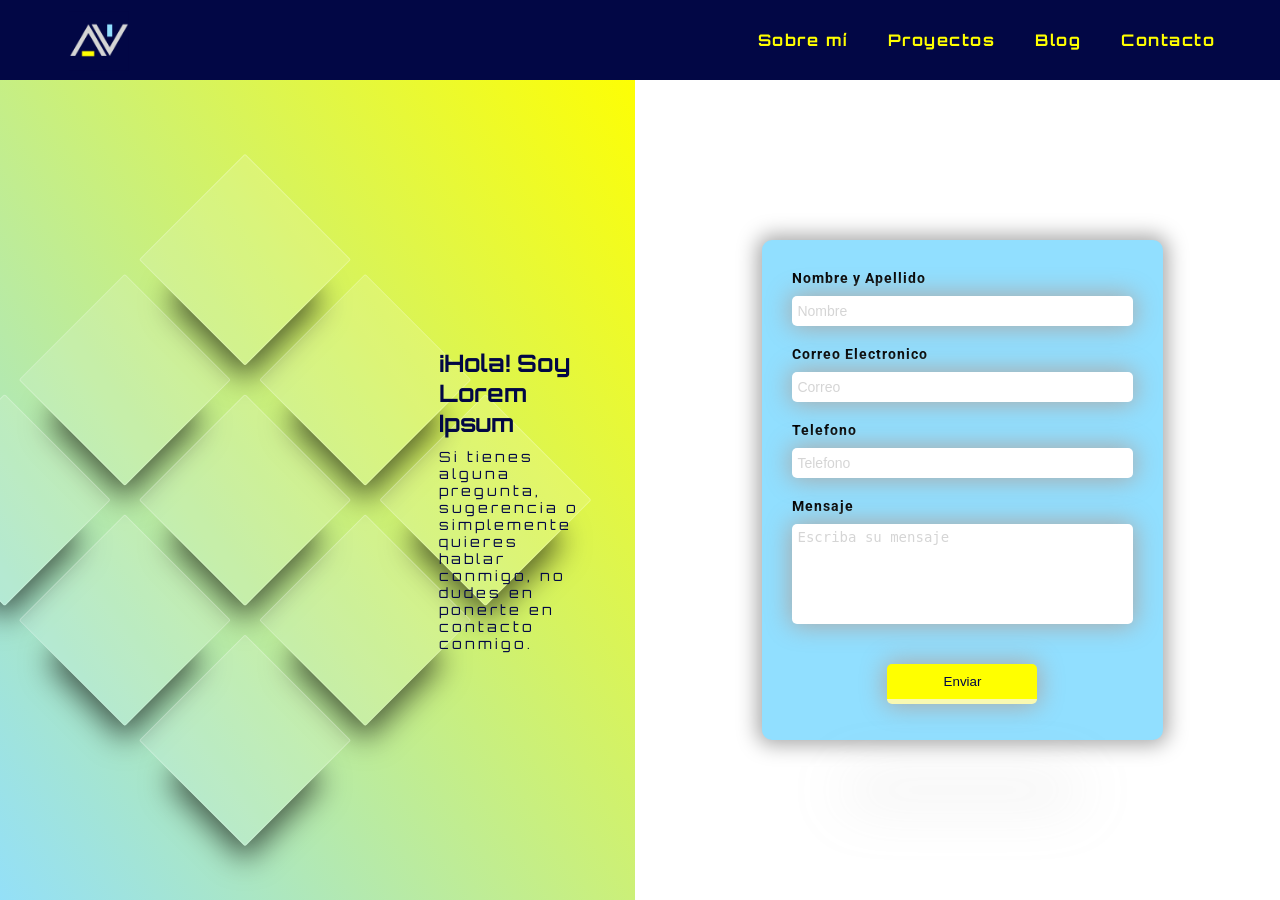
<file: contacto.html>
<!DOCTYPE html>
<html lang="es">
<head>
    <meta charset="UTF-8"><!--Establece la codificación de caracteres para el documento.-->
    <meta name="Lorem Ipsum"
        content="Lorem Ipsum - Desarrollador de Software con experiencia en el diseño de aplicaciones web, móviles y escritorio con eficiencia y seguridad en el resultado de los productos">
    <meta name="viewport" content="width=device-width, initial-scale=1.0">
    <!--Establece la escala de la página y la anchura de la ventana gráfica, permitiendo ser responsive y escalable el código-->
    <meta name="description"
        content="Desarrollo de software, desarrollo web full stack, análisis de sistemas y ciberseguridad. Soluciones innovadoras, escalables y seguras para impulsar tu negocio en el mundo digital. ¡Transforma tus ideas en realidad con tecnología que se adapta a sus necesidades!">
    <!--Establece una descripción de la página, permite mejorar la búsqueda y da posicionamiento SEO-->
    <meta name="robots" content="index, follow">
    <!--Permite a los motores de búsqueda indexar la página y seguir los enlaces.-->
    <meta name="keywords"
        content="Desarrollo de software, Desarrollo web full stack, Análisis de sistemas, Ciberseguridad, Soluciones tecnológicas personalizadas, Programación web, Desarrollo de aplicaciones, Seguridad informática, Optimización de sistemas, Automatización de procesos, Protección de datos, Diseño de sistemas escalables">
    <!--Establece palabras clave para la página, permite mejorar la búsqueda y da posicionamiento SEO-->
    <meta http-equiv="X-UA-Compatible" content="ie=edge"><!--Establece el modo de compatibilidad del navegador.-->
    <link rel="icon" href="assets/imagenes/AleyCabrera1.png" type="image/x-icon"><!--Establece el icono de la página.-->
    <meta property="og:url" content="https://tusitio.com/index.html">
    <meta name="twitter:card" content="summary_large_image">
    <meta http-equiv="X-UA-Compatible" content="ie=edge"><!--Establece el modo de compatibilidad del navegador.-->
    <link rel="icon" href="assets/iconos/aleycabrera.ico" type="image/x-icon">
    <link rel="stylesheet" type="text/css" href="css/main.css">
    <!--Establece la hoja de estilos de la página.-->
    <link rel="stylesheet" href="/" media="screen and (min-width: 320px)">
    <!--Establece la hoja de estilos de la página mobile S.-->
    <link rel="stylesheet" href="/" media="screen and (min-width: 375px)">
    <!--Establece la hoja de estilos de la página mobile M.-->
    <link rel="stylesheet" href="/" media="screen and (min-width: 425px)">
    <!--Establece la hoja de estilos de la página mobile L.-->
    <link rel="stylesheet" href="/" media="screen and (min-width: 768px)">
    <!--Establece la hoja de estilos de la página Tablet.-->
    <link rel="stylesheet" href="/" media="screen and (min-width: 1024px)">
    <!--Establece la hoja de estilos de la página laptop.-->
    <link rel="stylesheet" href="/" media="screen and (min-width: 1440px)">
    <!--Establece la hoja de estilos de la página laptop L.-->
    <link rel="stylesheet" href="/" media="screen and (min-width: 2560px)">
    <!--Establece la hoja de estilos de la página 4K.-->
    <link rel="preconnect" href="https://fonts.googleapis.com">
    <link rel="preconnect" href="https://fonts.gstatic.com" crossorigin>
    <link
        href="https://fonts.googleapis.com/css2?family=IBM+Plex+Sans:wght@300;400;500;700&family=Lato:ital,wght@0,100;0,300;0,400;0,700;0,900;1,100;1,300;1,400;1,700;1,900&family=Open+Sans:ital,wght@0,300..800;1,300..800&family=Orbitron:wght@400..900&family=Roboto:ital,wght@0,100;0,300;0,400;0,500;0,700;0,900;1,100;1,300;1,400;1,500;1,700;1,900&display=swap"
        rel="stylesheet">
    <link href="https://cdnjs.cloudflare.com/ajax/libs/font-awesome/6.5.1/css/all.min.css" rel="stylesheet">
    <title>Contacto | Desarrador de Software</title><!--Establece el título de la página.-->
</head>
<body>
    <header class="contacto">
        <nav class="nav">
            <!-- Contenedor del logo -->
            <div class="logocontainer" id="logocontainer">
                <div class="pelogo_contacto" id="pelogo">
                    <a href="./index.html">
                        <img src="assets/imagenes/logo1.png" alt="Logo Lorem Ipsum" title="Lorem Ipsum D"
                            aria-label="Logo Lorem Ipsum">
                    </a>
                </div>
                <div class="loader_contacto"
                    style="left:0.4vh; top:0; height:0.4vh; width:0; animation:slide1 2s linear forwards infinite">
                </div>
                <div class="loader_contacto"
                    style="right:0; top:0.4vh; width:0.4vh; height:0; animation:slide2 2s linear forwards infinite; animation-delay:0.8s">
                </div>
                <div class="loader_contacto"
                    style="right:0.4vh; bottom:0; height:0.4vh; width:0; animation:slide3 2s linear forwards infinite">
                </div>
                <div class="loader_contacto"
                    style="left:0; bottom:0.4vh; width:0.4vh; height:0; animation:slide4 2s linear forwards infinite; animation-delay:0.8s">
                    <!-- loader -->
                </div>
            </div>
    
            <ul class="lista">
                <a href="sobremi.html" class="items_contacto">Sobre mí</a><!--direige a la sección sobre mi-->
                <a href="proyectos.html" class="items_contacto">Proyectos</a><!--direige a la sección proyectos-->
                <a href="blog.html" class="items_contacto">Blog</a><!--dirige a la sección blog-->
                <a href="contacto.html" class="items_contacto">Contacto</a><!--dirige a la sección contacto-->
            </ul>
        </nav>
    </header>

    <main class="main_contacto">
        
        <section class="titulo_main_contacto">
            <div class="grid">
                <div>1</div>
                <div>2</div>
                <div>3</div>
                <div>4</div>
                <div>5</div>
                <div>6</div>
                <div>7</div>
                <div>8</div>
                <div>9</div>
            </div>
            <div class="titulo_contacto">
                <h1 class="h1_contacto">¡Hola! Soy Lorem Ipsum</h1>
                <p class="p_contacto">Si tienes alguna pregunta, sugerencia o simplemente quieres hablar conmigo, no dudes en
                    ponerte en contacto conmigo.</p>
            </div>
        </section>
        <section class="contacto_contenedor">
            <form class="formulario" action="">
                <div class="nombre">
                    Nombre y Apellido
                    <input type="text" class="entry" name="nombre" id="nombre" placeholder="Nombre" required>
                </div>
                
                <div class="correo">
                    Correo Electronico
                    <input type="email" class="entry" name="correo" id="correo" placeholder="Correo" required>
                </div>
                
                <div class="telefono">
                    Telefono
                    <input type="tel" class="entry" name="telefono" id="telefono" placeholder="Telefono" required>
                </div>
                
                <div class="mensaje">
                    Mensaje
                    <textarea name="mensaje" class="entry" id="mensaje" cols="30" rows="10" placeholder="Escriba su mensaje"></textarea>
                </div>
                
                <button class="submit entry" type="submit">Enviar</button>
            </form>
            <div class="shadow"></div>
        </section>
    </main>
</body>
</html>
</file>
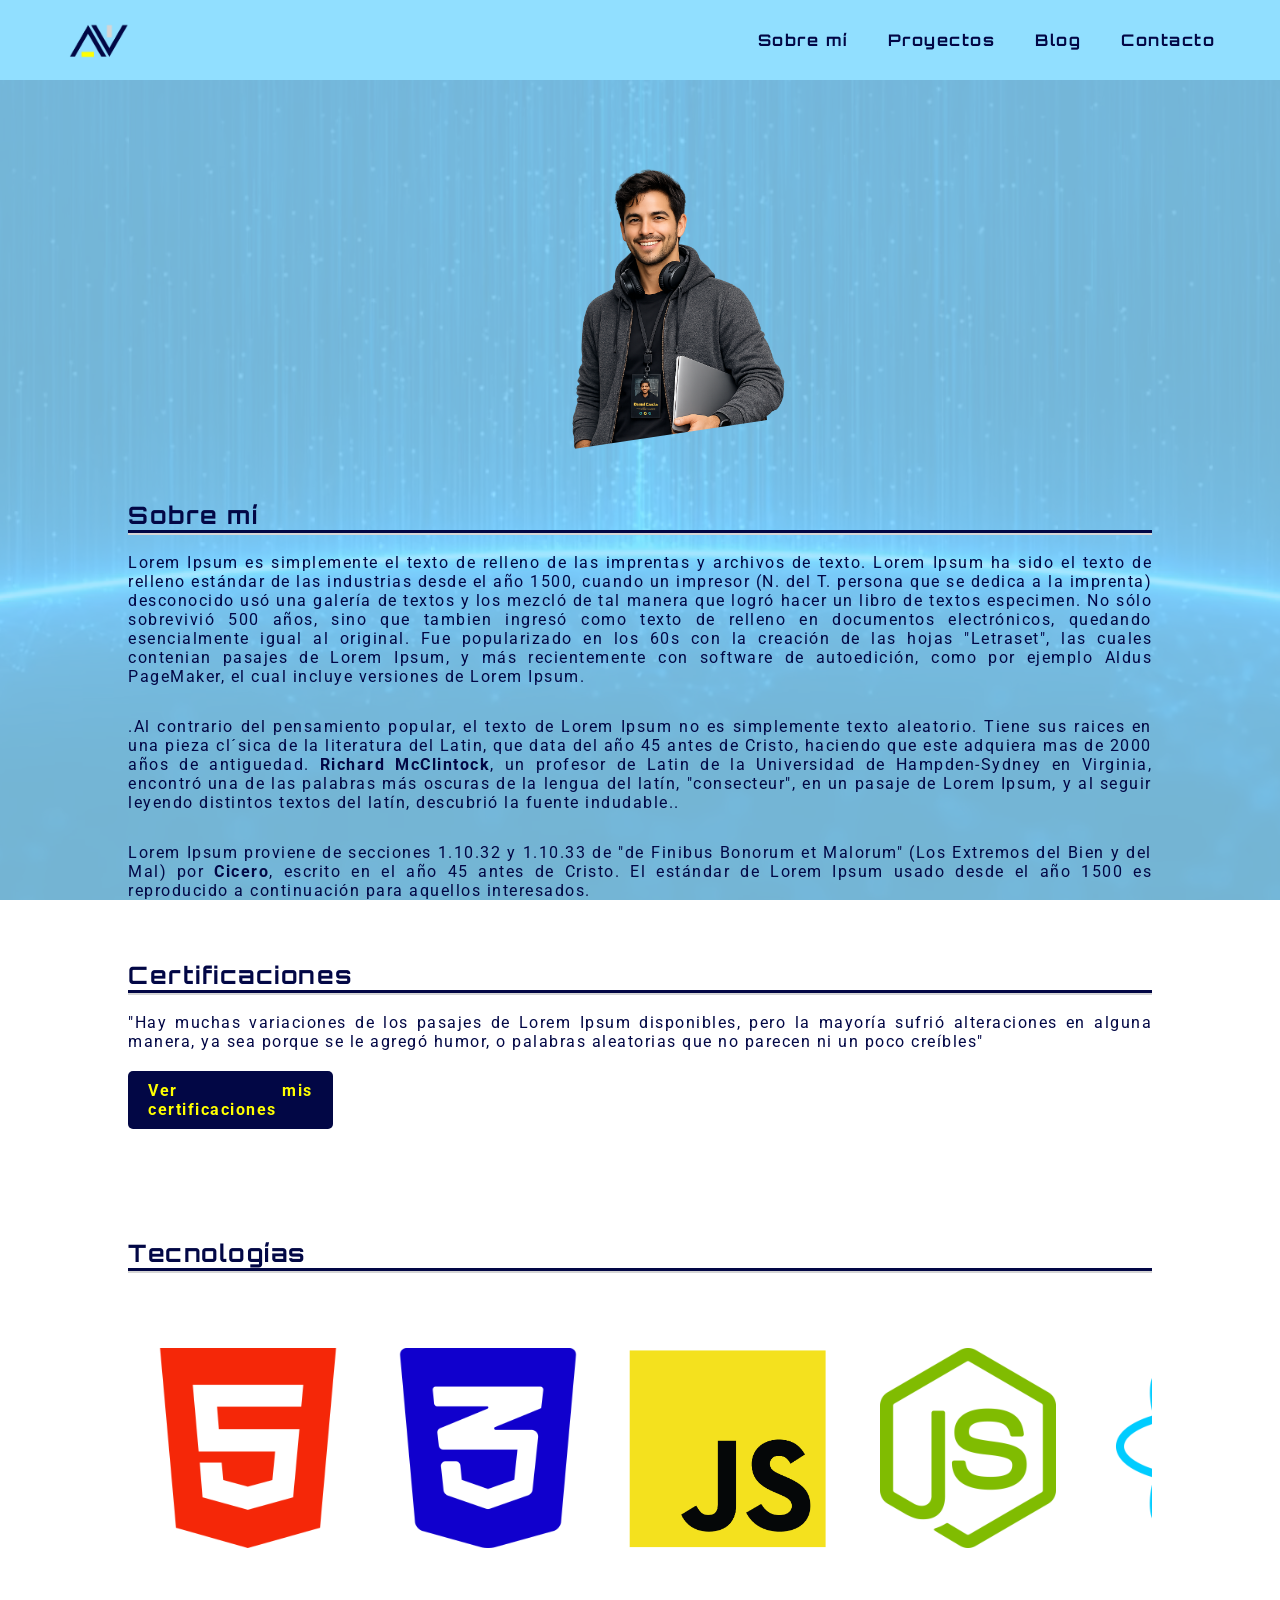
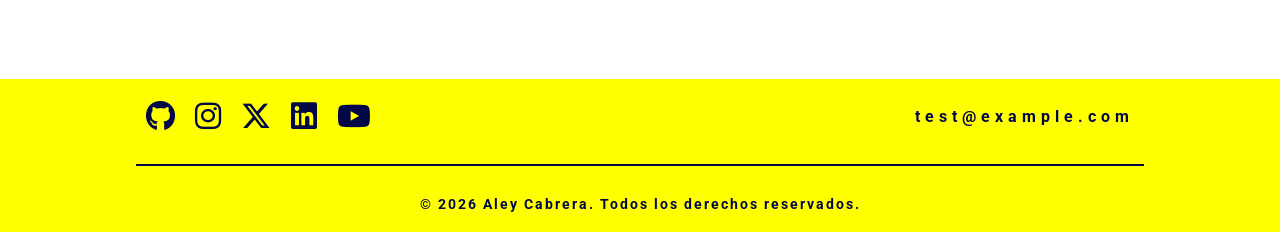
<file: sobremi.html>
<!DOCTYPE html>
<html lang="es">
<head>
    <meta charset="UTF-8"><!--Establece la codificación de caracteres para el documento.-->
    <meta name="Lorem Ipsum"
        content="Lorem Ipsum - es simplemente el texto de relleno de las imprentas y archivos de texto.">
    <meta name="viewport" content="width=device-width, initial-scale=1.0">
    <!--Establece la escala de la página y la anchura de la ventana gráfica, permitiendo ser responsive y escalable el código-->
    <meta name="description"
        content="Lorem Ipsum - es simplemente el texto de relleno de las imprentas y archivos de texto.">
    <!--Establece una descripción de la página, permite mejorar la búsqueda y da posicionamiento SEO-->
    <meta name="robots" content="index, follow">
    <!--Permite a los motores de búsqueda indexar la página y seguir los enlaces.-->
    <meta name="keywords"
        content="Lorem Ipsum - es simplemente el texto de relleno de las imprentas y archivos de texto.">
    <!--Establece palabras clave para la página, permite mejorar la búsqueda y da posicionamiento SEO-->
    <meta http-equiv="X-UA-Compatible" content="ie=edge"><!--Establece el modo de compatibilidad del navegador.-->
    <meta property="og:title" content="Sobre mí | Desarrollador de Software">
    <meta property="og:description"
        content="Lorem Ipsum - es simplemente el texto de relleno de las imprentas y archivos de texto.">
    <meta property="og:image" content="assets/imagenes/LoremIpsum1.png">
    <meta property="og:url" content="https://tusitio.com/sobremi.html">
    <meta name="twitter:card" content="summary_large_image">
    <link rel="icon" href="assets/iconos/aleycabrera.ico" type="image/x-icon">
    <!--Establece el icono de la página.-->
    <link rel="stylesheet" type="text/css" href="css/main.css">
    <!--Establece la hoja de estilos de la página.-->
    <link rel="stylesheet" href="/" media="screen and (min-width: 320px)">
    <!--Establece la hoja de estilos de la página mobile S.-->
    <link rel="stylesheet" href="/" media="screen and (min-width: 375px)">
    <!--Establece la hoja de estilos de la página mobile M.-->
    <link rel="stylesheet" href="/" media="screen and (min-width: 425px)">
    <!--Establece la hoja de estilos de la página mobile L.-->
    <link rel="stylesheet" href="/" media="screen and (min-width: 768px)">
    <!--Establece la hoja de estilos de la página Tablet.-->
    <link rel="stylesheet" href="/" media="screen and (min-width: 1024px)">
    <!--Establece la hoja de estilos de la página laptop.-->
    <link rel="stylesheet" href="/" media="screen and (min-width: 1440px)">
    <!--Establece la hoja de estilos de la página laptop L.-->
    <link rel="stylesheet" href="/" media="screen and (min-width: 2560px)">
    <!--Establece la hoja de estilos de la página 4K.-->
    <link rel="preconnect" href="https://fonts.googleapis.com">
    <link rel="preconnect" href="https://fonts.gstatic.com" crossorigin>
    <link
        href="https://fonts.googleapis.com/css2?family=IBM+Plex+Sans:wght@300;400;500;700&family=Lato:ital,wght@0,100;0,300;0,400;0,700;0,900;1,100;1,300;1,400;1,700;1,900&family=Open+Sans:ital,wght@0,300..800;1,300..800&family=Orbitron:wght@400..900&family=Roboto:ital,wght@0,100;0,300;0,400;0,500;0,700;0,900;1,100;1,300;1,400;1,500;1,700;1,900&display=swap"
        rel="stylesheet">
    <link href="https://cdnjs.cloudflare.com/ajax/libs/font-awesome/6.5.1/css/all.min.css" rel="stylesheet">
    <title>Sobre mi | Desarrador de Software</title><!--Establece el título de la página.-->
</head>
<body>
    <header class="sobremi">
        <nav class="nav">
            <!-- Contenedor del logo -->
            <div class="logocontainer" id="logocontainer">
                <div class="pelogo_sobremi" id="pelogo">
                    <a href="./index.html">
                        <img src="assets/imagenes/logo2.png" alt="Logo Lorem Ipsum" title="Lorem Ipsum D">
                    </a>
                </div>
                <div class="loader_sobremi"
                    style="left:0.4vh; top:0; height:0.4vh; width:0; animation:slide1 2s linear forwards infinite">
                </div>
                <div class="loader_sobremi"
                    style="right:0; top:0.4vh; width:0.4vh; height:0; animation:slide2 2s linear forwards infinite; animation-delay:0.8s">
                </div>
                <div class="loader_sobremi"
                    style="right:0.4vh; bottom:0; height:0.4vh; width:0; animation:slide3 2s linear forwards infinite">
                </div>
                <div class="loader_sobremi"
                    style="left:0; bottom:0.4vh; width:0.4vh; height:0; animation:slide4 2s linear forwards infinite; animation-delay:0.8s">
                </div>
            </div>
    
            <ul class="lista">
                <a href="sobremi.html" class="items_sobremi">Sobre mí</a><!--direige a la sección sobre mi-->
                <a href="proyectos.html" class="items_sobremi">Proyectos</a><!--direige a la sección proyectos-->
                <a href="blog.html" class="items_sobremi">Blog</a><!--dirige a la sección blog-->
                <a href="contacto.html" class="items_sobremi">Contacto</a><!--dirige a la sección contacto-->
            </ul>
        </nav>
    </header>

    <main class="main_sobremi">
        <section class="video_sobremi">
            <video autoplay loop muted playsinline loading="lazy">
                <source src="assets/videos/Fondo.webm" type="video/mp4">
            </video>
            <div class="color_overlay_sobremi"></div>
        </section>
        <section class="contenedor">
            <section class="img-personal">
                <img class="imagen-personal" src="assets/imagenes/desarrollo.png" alt="foto personal" title="Lorem Ipsum">
            </section>
            
            <section class="descripcion">
                <article>
                    <h1 class="sobre_mi">Sobre mí</h1>
                    <p class="parrafo_sobremi">Lorem Ipsum es simplemente el texto de relleno de las imprentas y archivos de texto. Lorem Ipsum ha sido el texto de
                    relleno estándar de las industrias desde el año 1500, cuando un impresor (N. del T. persona que se dedica a la imprenta)
                    desconocido usó una galería de textos y los mezcló de tal manera que logró hacer un libro de textos especimen. No sólo
                    sobrevivió 500 años, sino que tambien ingresó como texto de relleno en documentos electrónicos, quedando esencialmente
                    igual al original. Fue popularizado en los 60s con la creación de las hojas "Letraset", las cuales contenian pasajes de
                    Lorem Ipsum, y más recientemente con software de autoedición, como por ejemplo Aldus PageMaker, el cual incluye
                    versiones de Lorem Ipsum.</p><br>
            
                    <p class="parrafo_sobremi">.Al contrario del pensamiento popular, el texto de Lorem Ipsum no es simplemente texto aleatorio. Tiene sus raices en una
                    pieza cl´sica de la literatura del Latin, que data del año 45 antes de Cristo, haciendo que este adquiera mas de 2000
                    años de antiguedad. <b>Richard McClintock</b>, un profesor de Latin de la Universidad de Hampden-Sydney en Virginia, encontró
                    una de las palabras más oscuras de la lengua del latín, "consecteur", en un pasaje de Lorem Ipsum, y al seguir leyendo
                    distintos textos del latín, descubrió la fuente indudable..</p><br>
                    <p class="parrafo_sobremi">Lorem Ipsum proviene de secciones 1.10.32 y 1.10.33 de "de Finibus Bonorum et Malorum" (Los Extremos del Bien y del Mal) por
                    <b>Cicero</b>, escrito en el año 45 antes de Cristo. El estándar de Lorem Ipsum usado desde el año 1500 es reproducido a continuación para aquellos interesados.</p>
                </article>
            </section>

            <!-- Ejemplo de mejora en el CTA de certificaciones -->
            <section class="btn_certificaciones_contenedor">
                <h2 class="btn_certificaciones_titulo">Certificaciones</h2>
                <p class="parrafo_sobremi">"Hay muchas variaciones de los pasajes de Lorem Ipsum disponibles, pero la mayoría sufrió alteraciones en alguna manera,
                ya sea porque se le agregó humor, o palabras aleatorias que no parecen ni un poco creíbles"</p>
                <a href="certificaciones.html" class="cta-button">Ver mis certificaciones</a>
            </section>
            
            <section class="logos_tecnologias">
                <h2 class="tecnologias">Tecnologías</h2>

                <div class="carrusel">
                    <div>
                        <a href="https://developer.mozilla.org/es/docs/Web/HTML" title="HTML" target="_blank">
                            <img src="assets/logos/html-5.png" alt="HTML5">
                        </a>
                    </div>
                    <div>
                        <a href="https://developer.mozilla.org/es/docs/Web/CSS" title="CSS" target="_blank">
                            <img src="assets/logos/css-3.png" alt="CSS3">
                        </a>
                    </div>
                    <div>
                        <a href="https://developer.mozilla.org/es/docs/Web/JavaScript" title="JavaScript" target="_blank">
                            <img src="assets/logos/javascript.png" alt="JavaScript">
                        </a>
                    </div>
                    <div>
                        <a href="https://nodejs.org/es/" title="Node.js" target="_blank">
                            <img src="assets/logos/node.png" alt="Node.js">
                        </a>
                    </div>
                    <div>
                        <a href="https://react.dev/" title="React" target="_blank">
                            <img src="assets/logos/react.png" alt="React">
                        </a>
                    </div>
                    <div>
                        <a href="https://www.typescriptlang.org/" title="TypeScript" target="_blank">
                            <img src="assets/logos/typescript.png" alt="TypeScript">
                        </a>
                    </div>
                    <div>
                        <a href="https://www.python.org/" title="Python" target="_blank">
                            <img src="assets/logos/python.png" alt="Python">
                        </a>
                    </div>
                    <div>
                        <a href="https://api.jquery.com/" title="jQuery" target="_blank">
                            <img src="assets/logos/jquery.png" alt="">
                        </a>
                    </div>
                    <div>
                        <a href="https://angular.io/" title="Angular" target="_blank">
                            <img src="assets/logos/angular.png" alt="">
                        </a>
                    </div>
                    <div>
                        <a href="https://vuejs.org/" title="Vue.js" target="_blank">
                            <img src="assets/logos/veu.png" alt="">
                        </a>
                    </div>
                    <div>
                        <a href="https://expressjs.com/" title="Express" target="_blank">
                            <img src="assets/logos/express.png" alt="">
                        </a>
                    </div>
                    <div>
                        <a href="https://www.mongodb.com/" title="MongoDB" target="_blank">
                            <img src="assets/logos/mongo.png" alt="">
                        </a>
                    </div>
                    <div>
                        <a href="https://www.mysql.com/" title="MySQL" target="_blank">
                            <img src="assets/logos/mysql.png" alt="">
                        </a>
                    </div>
                    <div>
                        <a href="https://www.java.com/es/" title="Java" target="_blank">
                            <img src="assets/logos/java.png" alt="">
                        </a>
                    </div>
                    <div>
                        <a href="https://learn.microsoft.com/es-es/dotnet/csharp/" title="C#" target="_blank">
                            <img src="assets/logos/cchar.png" alt="">
                        </a>
                    </div>
            
            
                    <div>
                        <a href="https://developer.mozilla.org/es/docs/Web/HTML" title="HTML" target="_blank">
                            <img src="assets/logos/html-5.png" alt="HTML5">
                        </a>
                    </div>
                    <div>
                        <a href="https://developer.mozilla.org/es/docs/Web/CSS" title="CSS" target="_blank">
                            <img src="assets/logos/css-3.png" alt="CSS3">
                        </a>
                    </div>
                    <div>
                        <a href="https://developer.mozilla.org/es/docs/Web/JavaScript" title="JavaScript" target="_blank">
                            <img src="assets/logos/javascript.png" alt="JavaScript">
                        </a>
                    </div>
                    <div>
                        <a href="https://nodejs.org/es/" title="Node.js" target="_blank">
                            <img src="assets/logos/node.png" alt="Node.js">
                        </a>
                    </div>
                    <div>
                        <a href="https://react.dev/" title="React" target="_blank">
                            <img src="assets/logos/react.png" alt="React">
                        </a>
                    </div>
                    <div>
                        <a href="https://www.typescriptlang.org/" title="TypeScript" target="_blank">
                            <img src="assets/logos/typescript.png" alt="TypeScript">
                        </a>
                    </div>
                    <div>
                        <a href="https://www.python.org/" title="Python" target="_blank">
                            <img src="assets/logos/python.png" alt="Python">
                        </a>
                    </div>
                    <div>
                        <a href="https://api.jquery.com/" title="jQuery" target="_blank">
                            <img src="assets/logos/jquery.png" alt="">
                        </a>
                    </div>
                    <div>
                        <a href="https://angular.io/" title="Angular" target="_blank">
                            <img src="assets/logos/angular.png" alt="">
                        </a>
                    </div>
                    <div>
                        <a href="https://vuejs.org/" title="Vue.js" target="_blank">
                            <img src="assets/logos/veu.png" alt="">
                        </a>
                    </div>
                    <div>
                        <a href="https://expressjs.com/" title="Express" target="_blank">
                            <img src="assets/logos/express.png" alt="">
                        </a>
                    </div>
                    <div>
                        <a href="https://www.mongodb.com/" title="MongoDB" target="_blank">
                            <img src="assets/logos/mongo.png" alt="">
                        </a>
                    </div>
                    <div>
                        <a href="https://www.mysql.com/" title="MySQL" target="_blank">
                            <img src="assets/logos/mysql.png" alt="">
                        </a>
                    </div>
                    <div>
                        <a href="https://www.java.com/es/" title="Java" target="_blank">
                            <img src="assets/logos/java.png" alt="">
                        </a>
                    </div>
                    <div>
                        <a href="https://learn.microsoft.com/es-es/dotnet/csharp/" title="C#" target="_blank">
                            <img src="assets/logos/cchar.png" alt="">
                        </a>
                    </div>
                </div>
            </section>
        </section>
    </main>

    <footer class="footer_sobremi">
        <section class="redes-email">
            <div class="social_sobremi">
                <a href="#" target="_blank" class="icon" aria-label="GitHub"><i
                        class="fab fa-github"></i></a>
                <a href="#" target="_blank" class="icon" aria-label="Instagram"><i
                        class="fab fa-instagram"></i></a>
                <a href="#" target="_blank" class="icon" aria-label="X"><i class="fa-brands fa-x-twitter"></i></a>
                <a href="#" target="_blank" class="icon" aria-label="Linkedin"><i
                        class="fab fa-linkedin"></i></a>
                <a href="#" target="_blank" class="icon" aria-label="Youtube"><i class="fa-brands fa-youtube"></i></a>
            </div>
            <div class="email">
                <a href="#" class="ac_sobremi" aria-label="E-mail">test@example.com</a>
            </div>
        </section>
    
        <div class="line_sobremi"></div>
    
        <p class="derechos">&copy; Lorem Ipsum. Todos los derechos reservados.</p>
    </footer>
    <script src="js/main.js"></script>
</body>
</html>
</file>
<file: css/main.css>
/* Diseñado por Aley Cabrera D */

/* ==========================================================================
    Variables y Configuraciones Globales
   ========================================================================== */

:root {
    /*Establece una variable personalizada que contiene un valor de color.*/
    --color-primario: #020745;
    --color-secundario: #ffff00;
    --color-terciario: #d5d5d5;
    --color-cuaternario: #91dfff;
    --color-quintenario: #ffffff;
    --color-sextario: #f1eeee;
    --color-hover: #3ebffa;
    --font-family-principal: 'Orbitron', sans-serif;
    --font-family-secundaria: 'Roboto', sans-serif;
    --xs: 1.2rem;
    --sm: 1.4rem;
    --md: 1.6rem;
    --lg: 1.8rem;
    --xl: 2.4rem;
    --xxl: 3.2rem;
    --xxxl: 4.2rem;
    --xxxxl: 5.2rem;
    --border-radius: 0.5rem;
    --transition-speed: 0.3s;
}


/* ==========================================================================
    Reset y Estilos Base
   ========================================================================== */

*,
*::after,
*::before {
    margin: 0;
    padding: 0;
    box-sizing: border-box;
}

::-webkit-scrollbar {
    display: none;
}

/* ==========================================================================
    Estilos Generales
   ========================================================================== */
html {
    font-size: 62.5%;/*Establece el tamaño de fuente predeterminado para el documento.*/
    scroll-behavior: smooth;/*Establece un estilo para el comportamiento de desplazamiento suave.*/
    margin: 0;
    padding: 0;
    box-sizing: border-box;
}

body {
    font-family: var(--font-family-secundaria);
    display: flex;
    flex-direction: column;
    width: 100%;
    -webkit-font-smoothing: antialiased;
    -moz-osx-font-smoothing: grayscale;
}


/* ==========================================================================
    Estilos Específicos por Página del Header
   ========================================================================== */

/* En este bloque de CSS se definen los Estilos del Header para la barra de navegación de las paginas sobre mi, proyectos, certificaciones, blog y contacto*/
.sobremi,
.proyectos,
.certificaciones,
.blog,
.contacto {
    display: flex;
    justify-content: space-between;
    align-items: center;
    height: 8rem;
    width: 100%;
    position: fixed;
    z-index: 1000;
}

.sobremi {
    background-color: var(--color-cuaternario);
}

.proyectos {
        background-color: var(--color-secundario);
    }

.blog {
    background-color: var(--color-terciario);
}

.contacto {
    background-color: var(--color-primario);
}

.certificaciones {
    background-color: var(--color-terciario);
}

.nav {
    display: flex;
    justify-content: space-between;
    align-items: center;
    padding: 0 2rem;
    width: 100%;
    height: 100%;
}

/* Estilos para los logos de la barra de navegación de las paginas sobre mi, proyectos, certificaciones, blog y contacto */
.logocontainer {
    display: flex;
    align-items: center;
    justify-content: center;
    position: relative;
    top: 1px;
    left: 44px;
    width: 70px;
    height: 60px;
    overflow: hidden;
    cursor: pointer;
    transition: background-color 500ms;
}

/* Estilos para los logos de la barra de navegación de las paginas sobre mi, proyectos, certificaciones, blog y contacto */
.pelogo_sobremi, .pelogo_proyectos, .pelogo_certificaciones, .pelogo_blog, .pelogo_contacto {
    display: block;
    position: relative;
    width: 70px;
    height: 60px;
    font-family: Trebuchet MS, sans-serif;
    font-size: 50px;/* Ajustado para que encaje en el tamaño de 100px */
    font-weight: bold;
    text-align: center;
    line-height: 70px;/* Ajustado para centrar el contenido */
}

.pelego_sobremi {
    background: var(--color-cuaternario);
    background: linear-gradient(135deg, var(--color-cuaternario) 0%, var(--color-cuaternario) 100%);
    color: var(--color-cuaternario);
}

.pelego_proyectos {
    background: var(--color-secundario);
    background: linear-gradient(135deg, var(--color-secundario) 0%, var(--color-secundario) 100%);
    color: var(--color-secundario);
}

.pelogo_certificaciones {
    background: var(--color-primario);
    background: linear-gradient(135deg, var(--color-primario) 0%, var(--color-primario) 100%);
    color: var(--color-primario);
}

.pelogo_blog, .pelogo_certificaciones {
    background: var(--color-terciario);
    background: linear-gradient(135deg, var(--color-terciario) 0%, var(--color-terciario) 100%);
    color: var(--color-terciario);
}

.pelogo_contacto {
    background: var(--color-primario);
    background: linear-gradient(135deg, var(--color-primario) 0%, var(--color-primario) 100%);
    color: var(--color-primario);
}

.pelogo_sobremi img, .pelogo_proyectos img, .pelogo_certificaciones img, .pelogo_blog img, .pelogo_contacto img {
    width: 60px;
    height: 60px;
}

.loader_sobremi  {
    display: block;
    position: absolute;
    background-color: var(--color-primario);
}

.loader_sobremi:hover {
    background-color: var(--color-secundario);
}

.loader_proyectos {
    display: block;
    position: absolute;
    background-color: var(--color-primario);
}

.loader_proyectos:hover {
    background-color: var(--color-cuaternario);
}

.loader_blog, .loader_certificaciones {
    display: block;
    position: absolute;
    background-color: var(--color-primario);
}

.loader_blog:hover {
    background-color: var(--color-secundario);
}

.loader_certificaciones:hover {
    background-color: var(--color-secundario);
}

.loader_contacto {
    display: block;
    position: absolute;
    background-color: var(--color-secundario);
}

.loader_contacto:hover {
    background-color: var(--color-cuaternario);
}

/* animacion para el logo de la barra de navegación de las paginas sobre mi, proyectos, certificaciones, blog y contacto */

@keyframes slide1 {
    50% {
        width: 10vh;
        margin-left: 0;
    }

    100% {
        margin-left: 10vh;
    }
}

@keyframes slide2 {
    50% {
        height: 10vh;
        margin-top: 0;
    }

    100% {
        margin-top: 10vh;
    }
}

@keyframes slide3 {
    50% {
        width: 10vh;
        margin-right: 0;
    }

    100% {
        margin-right: 10vh;
    }
}

@keyframes slide4 {
    50% {
        height: 10vh;
        margin-bottom: 0;
    }

    100% {
        margin-bottom: 10vh;
    }
}

/*Estilos de la barra de navegación en las listas de las paginas sobre mi, proyectos, certificaciones, blog y contacto*/
.lista {
    display: flex;
    list-style: none;
    gap: 1rem;
    margin-right: 3rem;
}

.lista .items_sobremi, .lista .items_proyectos, .lista .items_certificaciones, .lista .items_blog, .lista .items_contacto {
    text-decoration: none;
    font-family: var(--font-family-principal);
    font-size: var(--md);
    font-weight: bolder;
    padding: 0.5rem;
    position: relative;
    margin: 0 1rem;
    list-style: none;
    padding-bottom: 0.5rem;
    letter-spacing: 0.15rem;
}

/*Estilos de los colores de los item de navegacion de las paginas sobre mi, proyectos, certificaciones, blog y contacto*/
.lista .items_sobremi, .lista .items_proyectos, .lista .items_blog, .lista .items_certificaciones {
    color: var(--color-primario);
}

.lista .items_contacto {
    color: var(--color-secundario);
}

/*Estilos de los hover para los item de navegacion de las paginas sobre mi, proyectos, certificaciones, blog y contacto*/
/*Estilos de psudoelementos y pseudoclases para .sobremi*/
.lista .items_sobremi:hover {
    color: var(--color-secundario);
}

.lista .items_sobremi:active {
    color: var(--color-cuaternario);
}

.lista .items_sobremi::before {
    content: "";
    position: absolute;
    height: 0.1rem;
    width: 0;
    bottom: 0;
    transition: all .3s ease;
}

.lista .items_sobremi:hover::before {
    content: "";
    position: absolute;
    height: 0.2rem;
    width: 70%;
    bottom: 0;
    background-color: var(--color-primario);
}

/*Estilos de psudoelementos y pseudoclases para .proyectos*/
.lista .items_proyectos:hover {
    color: var(--color-cuaternario);
}

.lista .items_proyectos:active {
    color: var(--color-cuaternario);
}

.lista .items_proyectos::before {
    content: "";
    position: absolute;
    height: 0.1rem;
    width: 0;
    bottom: 0;
    transition: all .3s ease;
}

.lista .items_proyectos:hover::before {
    content: "";
    position: absolute;
    height: 0.2rem;
    width: 70%;
    bottom: 0;
    background-color: var(--color-primario);
}

/*Estilos de psudoelementos y pseudoclases para .blog*/
.lista .items_blog:hover {
    color: var(--color-secundario);
}

.lista .items_blog:active {
    color: var(--color-cuaternario);
}

.lista .items_blog::before {
    content: "";
    position: absolute;
    height: 0.1rem;
    width: 0;
    bottom: 0;
    transition: all .3s ease;
}

.lista .items_blog:hover::before {
    content: "";
    position: absolute;
    height: 0.2rem;
    width: 70%;
    bottom: 0;
    background-color: var(--color-primario);
}

/*Estilos de psudoelementos y pseudoclases para .contacto*/
.lista .items_contacto:hover {
    color: var(--color-cuaternario);
}

.lista .items_contacto:active {
    color: var(--color-cuaternario);
}

.lista .items_contacto::before {
    content: "";
    position: absolute;
    height: 0.1rem;
    width: 0;
    bottom: 0;
    transition: all .3s ease;
}

.lista .items_contacto:hover::before {
    content: "";
    position: absolute;
    height: 0.2rem;
    width: 70%;
    bottom: 0;
    background-color: var(--color-secundario);
}

.lista .items_certificaciones:hover {
    color: var(--color-secundario);
}

.lista .items_certificaciones:active {
    color: var(--color-cuaternario);
}

.lista .items_certificaciones::before {
    content: "";
    position: absolute;
    height: 0.1rem;
    width: 0;
    bottom: 0;
    transition: all .3s ease;
}

.lista .items_certificaciones:hover::before {
    content: "";
    position: absolute;
    height: 0.2rem;
    width: 70%;
    bottom: 0;
    background-color: var(--color-primario);
}


/* ==========================================================================
    Estilos Específicos por Página del Main
   ========================================================================== */

/*Estilos del Main de las paginas sobre mi, proyectos, certificaciones, blog y contacto*/
.main_sobremi, .main_blog, .main_certificaciones {
    display: flex;
    flex-direction: column;
    justify-content: center;
    align-items: center;
}

.main_sobremi {
    min-height: 100vh;
    max-height: 1000vh;
    width: 100%;
    margin-top: 7rem;
    padding-bottom: 7rem;
}

.main_proyectos {
    display: grid;
    grid-template-columns: 1fr;
    grid-template-rows: 1fr;
    justify-content: center;
    align-items: center;
    width: 100%;
    background-color: rgb(255, 255, 0, 0.5);
}

.main_blog {
    width: 100%;
    margin-top: 5rem;
}

.main_contacto {
    position: fixed;
    top: 0;
    right: 0;
    bottom: 0;
    left: 0;
    display: grid;
    grid-template-columns: 1fr 1fr;
    gap: 1rem;
    margin-top: 5rem;
    margin-bottom: 2rem;
    justify-items: center;
    align-items: center;
}

.main_certificaciones {
    min-height: 100vh;
    width: 100%;
    margin-top: 6rem;
    padding-bottom: 7rem;
}

/* ==========================================================================
    Estilos Específicos por Página del Video
   ========================================================================== */

/*Estilos y configuracion de videos para las paginas sobre mi, proyectos, certificaciones, blog y contacto*/
/* video de fondo para pagina sobre mi */
.video_sobremi {
    position: fixed;
    top: 0;
    left: 0;
    width: 100%;
    height: 100%;
    z-index: -1;/* Asegura que el video quede detrás del contenido */
    overflow: hidden;
    pointer-events: none;/* Evita interferir con el contenido clickeable */
}

/* Video dinámico */
.video_sobremi video {
    position: absolute;
    top: 50%;
    left: 50%;
    transform: translate(-50%, -50%);/* Centra el video */
    width: 100vw;/* Asegura que el video ocupe todo el ancho de la ventana */
    height: 100vh;/* Asegura que el video ocupe toda la altura de la ventana */
    object-fit: cover;/* Cubre toda el área sin distorsionar el video */
}

.video_sobremi .color_overlay_sobremi {
    position: absolute;
    top: 0;
    left: 0;
    width: 100%;
    height: 100%;
    background-color: var(--color-cuaternario);
    opacity: 0.8;
    z-index: 1;
}

/* video de fondo para pagina proyectos */
.video_proyectos {
    position: absolute;
    top: 0;
    left: 0;
    width: 100%;
    height: 100%;
    z-index: -1;
    overflow: hidden;
}

/* Video con ajuste dinámico */
.video_proyectos video {
    position: absolute;
    top: 50%;
    left: 50%;
    transform: translate(-50%, -50%);
    min-width: 100%;
    min-height: 100%;
    object-fit: cover;
}

/* Capa de color con opacidad */
.video_proyectos .color_overlay_proyectos {
    position: absolute;
    top: 0;
    left: 0;
    width: 100%;
    height: 100%;
    background-color: var(--color-secundario);
    opacity: 0.5;
}


/* ==========================================================================
    Estilos Especificos para los titulos de las paginas sobre mi, proyectos, certificaciones, blog y contacto
   ========================================================================== */
/*Estilos para titulos principales de las paginas sobre mi, proyectos, certificaciones, blog y contacto*/
/*titulo sobre mi*/
.descripcion .sobre_mi {
    font-family: var(--font-family-principal);
    font-size: var(--xl);
    color: var(--color-primario);
    margin-bottom: 2rem;
    border-bottom-width: 0.3rem;
    border-bottom-style: solid;
    border-bottom-color: var(--color-primario);
    box-shadow: var(--color-terciario) 0rem 0.2rem;
    letter-spacing: 0.15rem;
}

/* titulo proyectos */
.titulo_proyectos {
    position: relative;
    display: flex;
    align-items: center;
    justify-content: flex-start;
    height: 100vh;
    width: 100%;
}

.titulo_proyectos .h1_proyectos {
    font-family: var(--font-family-principal);
    position: relative;
    z-index: 1;
    font-size: 3rem;
    font-weight: bold;
    color: var(--color-primario);
    padding-left: 12rem;
    letter-spacing: 0.8rem;
}

/* titulo pagina blog */
.titulo_blog {
    background-color: var(--color-quintenario);
    color: var(--color-primario);
    width: 85%;
    height: auto;
    position: relative;
    z-index: 1;
    text-align: left;
    padding-top: 3rem;
}

.titulo_contenido .h1_blog {
    font-family: var(--font-family-principal);
    font-weight: bolder;
    font-size: 5rem;
    margin-bottom: 1rem;
    margin-left: 3rem;
}

.titulo_contenido .p_blog {
    font-family: var(--font-family-principal);
    font-weight: lighter;
    font-size: var(--md);
    margin-bottom: 2rem;
    margin-left: 3rem;
    letter-spacing: .4rem;
}

/* titulo pagina contacto */
.titulo_contacto {
    display: flex;
    flex-direction: column;
    justify-items: flex-start;
    align-items: flex-start;
    width: 100%;
    margin-top: 1rem;
    padding-bottom: 1rem;
    position: relative;
    top: 0;
    right: 8%;
}

.titulo_contacto .h1_contacto .p_contacto {
    position: relative;
    z-index: 1;
    text-align: left;
    padding-top: 1rem;
    margin-top: 1rem;
    padding-right: 4rem;
    margin-bottom: 1rem;
    letter-spacing: 0.2rem;
    transform: translate(-50%, -50%);
}

.titulo_contacto .h1_contacto {
    font-family: var(--font-family-principal);
    color: var(--color-primario);
    font-weight: bolder;
    font-size: var(--xl);
    padding-bottom: 1rem;
}

.titulo_contacto .p_contacto {
    font-family: var(--font-family-principal);
    color: var(--color-primario);
    font-weight: lighter;
    font-size: var(--sm);
    letter-spacing: 0.3rem;
}

/* titulo para pagina certificaciones */
.titulo_certificaciones {
    font-family: var(--font-family-principal);
    font-size: var(--lg);
    color: var(--color-primario);
    text-align: center;
    margin-top: 3rem;
    margin-bottom: 1rem;
    letter-spacing: 0.5rem;
}


/* ==========================================================================
    Estilos Especificos para los contenedores principales de las paginas sobre mi, proyectos, certificaciones, blog y contacto
   ========================================================================== */
/* Estilos para contenedores principales de las paginas sobre mi, proyectos, certificaciones, blog y contacto */
/* Estilos sobre mi */
.contenedor {
    display: grid;
    grid-template-columns: 1fr;
    grid-auto-rows: auto;
    row-gap: 2rem;
    justify-content: center;
}

.img-personal {
    display: grid;
    grid-column: 2 / 3;
    grid-row: 1 / 2;
    width: 30rem;
    height: 30rem;
    padding: 1rem;
    margin: 8rem 1rem 2rem 1rem;
    justify-self: center;
}

.imagen-personal {
    display: flex;
    width: 30rem;
    height: 30rem;
    clip-path: polygon(0 0, 100% 0, 100% 85%, 0 100%);
    overflow: hidden;
    justify-self: center;
}

.descripcion {
    display: grid;
    grid-column: 2 / 3;
    grid-row: 2 / 3;
    width: 80%;
    justify-self: center;
    margin-top: 1rem;
    margin-bottom: 1rem;
    grid-auto-rows: minmax(1rem, auto);
}

.descripcion .parrafo_sobremi {
    font-family: var(--font-family-secundaria);
    font-size: var(--md);
    color: var(--color-primario);
    margin-bottom: 2rem;
    letter-spacing: 0.15rem;
    text-align: justify;
}

.btn_certificaciones_contenedor {
    display: grid;
    grid-column: 2 / 3;
    grid-row: 3 / 4;
    width: 80%;
    justify-self: center;
    margin-top: 1rem;
    margin-bottom: 1rem;
    grid-auto-rows: minmax(1rem, auto);
}

.btn_certificaciones_contenedor .btn_certificaciones_titulo {
    font-family: var(--font-family-principal);
    font-size: var(--xl);
    color: var(--color-primario);
    margin-bottom: 2rem;
    border-bottom-width: 0.3rem;
    border-bottom-style: solid;
    border-bottom-color: var(--color-primario);
    box-shadow: var(--color-terciario) 0rem 0.2rem;
    letter-spacing: 0.15rem;
}

.btn_certificaciones_contenedor p {
    font-family: var(--font-family-secundaria);
    font-size: var(--md);
    color: var(--color-primario);
    margin-bottom: 2rem;
    letter-spacing: 0.15rem;
    text-align: justify;
}

.btn_certificaciones_contenedor a {
    font-size: var(--md);
    color: var(--color-secundario);
    font-weight: bolder;
    margin-bottom: 2rem;
    letter-spacing: 0.15rem;
    text-align: justify;
    text-decoration: none;
}

.btn_certificaciones_contenedor a:hover {
    color: var(--color-primario);
    transition: all 0.3s ease;
}

/* Estilo del CTA */
.cta-button {
    display: inline-block;
    width: 20%;
    padding: 1rem 2rem;
    font-size: var(--md);
    color: var(--color-quintenario);
    background-color: var(--color-primario);
    border-radius: 0.5rem;
    text-decoration: none;
    transition: background-color 0.3s ease;
}

.cta-button:hover {
    background-color: var(--color-secundario);
    color: var(--color-primario);
}

.logos_tecnologias {
    display: grid;
    grid-column: 2 / 3;
    grid-row: 4 / 5;
    width: 80%;
    height: 35rem;
    justify-self: center;
    align-items: center;
    position: relative;
    margin-top: 4rem;
    margin-bottom: 4rem;
    overflow: hidden;
}

.logos_tecnologias .tecnologias {
    font-family: var(--font-family-principal);
    font-size: var(--xl);
    color: var(--color-primario);
    margin-bottom: 4rem;
    border-bottom-width: 0.3rem;
    border-bottom-style: solid;
    border-bottom-color: var(--color-primario);
    box-shadow: var(--color-terciario) 0rem 0.2rem;
    letter-spacing: 0.15rem;
}

.logos_tecnologias .carrusel {
    display: flex;
    width: calc(13rem * 15);
    /* Asegura que el ancho total corresponda al número de imágenes */
    animation: slider-infinite 22s linear infinite;
    /* Animación continua */
}

.carrusel a img {
    width: 20rem;
    height: 20rem;
    margin: 0 2rem;
    flex-shrink: 0;
}

.carrusel img:hover {
    transform: scale(1.2);
    transition: all 0.3s ease;
}

/* Efecto de slider infinito */
@keyframes slider-infinite {
    0% {
        transform: translateX(0);
    }

    100% {
        transform: translateX(calc(-25rem * 15));
    }
}

/* Clonamos dinámicamente las imágenes para lograr el efecto infinito */
.carrusel::after {
    content: "";
    display: flex;
    width: 100%;
    height: 100%;
    animation: slider-infinite 22s linear infinite;
    transform: translateX(100%);
}

/* ==========================================================================
    ESTILOS PROYECTOS
   ========================================================================== */
/* Estilos para el contenedor de pagina proyectos */
.proyectos_contenedor {
    display: grid;
    grid-template-columns: repeat(3, 1fr);
    grid-auto-rows: auto;
    background-color: var(--color-secundario);
    gap: 2rem;
    padding: 1rem;
    width: 80%;
    height: auto;
    justify-self: center;
    justify-items: center;
    padding-top: 8rem;
    padding-bottom: 5rem;
    margin-bottom: 8rem;
    position: relative;/* Asegura que esté por encima de .proyectos_main */
    z-index: 1;/* Lo coloca por encima de .proyectos_main */
}

.proyecto {
    background-color: var(--color-primario);
    border-radius: 1rem;
    padding: 1rem;
    display: flex;
    flex-direction: column;
    justify-content: center;
    align-items: center;
    text-align: center;
    cursor: pointer;
    transition: all 0.3s ease;
    box-shadow: 0 0.5rem 1rem rgba(0, 0, 0, 0.2);
    overflow: hidden;
    position: relative;
    z-index: 1;
    color: var(--color-secundario);
    margin: 1rem;
    width: 300px;
    height: 500px;
    -webkit-clip-path: polygon(36% 0, 100% 0, 100% 75.2%, 65% 100%, 0 100%, 0 24%);
    clip-path: polygon(36% 0, 100% 0, 100% 75.2%, 65% 100%, 0 100%, 0 24%);
}

.proyecto:hover {
    background-color: var(--color-cuaternario);
    transform: translateY(-0.8rem);
    box-shadow: 0 2rem 4rem rgba(0, 0, 0, 0.2);
}

.proyecto img {
    width: 100%;
    height: 100%;
    object-fit: cover;
    border-radius: 1rem;
    box-shadow: 0 0.5rem 1rem rgba(0, 0, 0, 0.2);
    transition: all 0.3s ease;
    overflow: hidden;
    position: relative;
    z-index: 1;
    color: var(--color-secundario);
    margin-bottom: 1rem;
    margin: 1rem;
    -webkit-clip-path: polygon(36% 0, 100% 0, 100% 75.2%, 65% 100%, 0 100%, 0 24%);
    clip-path: polygon(36% 0, 100% 0, 100% 75.2%, 65% 100%, 0 100%, 0 24%);
}

/* ==========================================================================
    Estilos Blog
   ========================================================================== */
/* Estilos para el contenedor de pagina blog */
.contenedor_blog {
    display: flex;
    flex-direction: column;
    justify-content: center;
    align-items: center;
    width: 100%;
    height: auto;
    position: relative;
    z-index: 1;
    padding-top: 8rem;
    padding-bottom: 5rem;
}

.contenedor_blog {
    background-image: linear-gradient(135deg, #f7f9f9, #ababab, #858587, #565656, #858587, #ababab, #f7f9f9);
    background-size: 500%;
    background-color: var(--color-primary);
    display: flex;
    align-items: center;
    padding: 20px;
    width: 100%;
    animation: gradient 20s linear 0s infinite;
}

@keyframes gradient {
    0% {
        background-position: 0% 50%;
    }

    50% {
        background-position: 100% 50%;
    }

    100% {
        background-position: 0% 50%;
    }
}

/* Estilos para el contenedor de pagina blog */
.img_blog {
    position: relative;
    /* Permite posicionar elementos hijos de manera absoluta */
    /*display: inline-block; Ajusta el contenedor al tamaño de la imagen */
}

.img_blog img {
    display: block;/* Elimina el espacio inferior que tienen las imágenes por defecto */
    width: 100%;/* Ajusta la imagen al ancho del contenedor */
    height: 100%;/* Mantiene la proporción de la imagen */
}

/* Estilos para el texto */
.p_blog_comentario {
    position: absolute;/* Posiciona el texto encima de la imagen */
    top: 50%;/* Lo coloca en el centro vertical */
    left: 50%;/* Lo coloca en el centro horizontal */
    transform: translate(-50%, -50%);/* Centra el texto exactamente en el medio */
    color: var(--color-quintenario);/* Color del texto */
    font-family: var(--font-family-principal);
    font-size: var(--xl);/* Tamaño del texto */
    font-weight: lighter;/* Grosor del texto */
    text-align: center;/* Alinea el texto al centro */
    background-color: rgba(0, 0, 0, 0.5);/* Fondo semitransparente para mejorar la legibilidad */
    padding: 1rem 2rem;/* Espaciado interno */
    border-radius: .5rem;/* Bordes redondeados */
    margin: 0;/* Elimina el margen por defecto del párrafo */
    letter-spacing: .4rem;
}

.btn_blog {
    position: absolute;
    top: 60%;
    left: 47.5%;
    transform: translate(-50%, -50%);
    display: inline-block;
    padding: 10px 20px;
    background-color: var(--color-hover);
    color: var(--color-primario);
    font-size: var(--md);
    border-radius: 5px;
    transition: background-color 0.3s ease;
    margin-left: 3rem;
    margin-top: 1rem;
    text-decoration: none;
    letter-spacing: .2rem;
}

.btn {
    display: inline-block;
    padding: 10px 20px;
    background-color: #007BFF;
    color: #fff;
    border-radius: 5px;
    transition: background-color 0.3s ease;
}

.btn_blog:hover {
    background-color: var(--color-terciario);
    color: var(--color-primario);
    cursor: pointer;
    /* animation: pulse 2s infinite; */
    box-shadow: var(--color-quintenario) 0.2rem 0.3rem;
    opacity: 0.8;
}

.espacio_blog {
    height: 10rem;
}

/* Estilos para blogs posts */
.blog_posts {
    display: flex;
    flex-direction: column;
    justify-content: flex-start;
    width: 85%;
    height: auto;
    background-color: var(--color-sextario);
    padding: 3rem;
}

.proyectos_destacados {
    padding: 60px 20px;
    background: linear-gradient(135deg, #f5f7fa 0%, #c3cfe2 100%);
}

.h2_blog {
    text-align: center;
    font-size: 2.5rem;
    font-weight: 700;
    color: #2d3436;
    margin-bottom: 50px;
    position: relative;
}

.h2_blog:after {
    content: '';
    display: block;
    width: 60px;
    height: 4px;
    background: #6c5ce7;
    margin: 15px auto 0;
    border-radius: 2px;
}

.projects-grid {
    display: grid;
    grid-template-columns: repeat(auto-fit, minmax(300px, 1fr));
    gap: 30px;
    max-width: 1200px;
    margin: 0 auto;
    padding: 0 20px;
}

.project {
    background: white;
    border-radius: 16px;
    overflow: hidden;
    box-shadow: 0 10px 30px rgba(0, 0, 0, 0.1);
    transition: all 0.3s ease;
}

.project:hover {
    transform: translateY(-10px);
    box-shadow: 0 20px 40px rgba(0, 0, 0, 0.2);
}

.project img {
    width: 100%;
    height: 250px;
    object-fit: cover;
    display: block;
    transition: transform 0.3s ease;
}

.project:hover img {
    transform: scale(1.05);
}

.project-content {
    padding: 25px;
}

.project-content h3 {
    font-size: 1.5rem;
    color: #2d3436;
    margin-bottom: 12px;
    font-weight: 600;
}

.project-content p {
    color: #636e72;
    line-height: 1.6;
    margin-bottom: 20px;
    font-size: 0.95rem;
}

.btn-proyecto {
    display: inline-block;
    padding: 10px 25px;
    background: linear-gradient(135deg, #6c5ce7, #a29bfe);
    color: white;
    text-decoration: none;
    border-radius: 25px;
    font-weight: 600;
    font-size: 0.9rem;
    transition: all 0.3s ease;
    border: none;
    cursor: pointer;
}

.btn-proyecto:hover {
    transform: translateX(5px);
    box-shadow: 0 5px 15px rgba(108, 92, 231, 0.4);
}

.posts-grid {
    display: grid;
    grid-template-columns: repeat(auto-fill, minmax(350px, 1fr));
    gap: 30px;
    max-width: 1200px;
    margin: 0 auto;
    padding: 0 20px;
}

.post {
    background: white;
    border-radius: 16px;
    overflow: hidden;
    box-shadow: 0 4px 20px rgba(0, 0, 0, 0.08);
    transition: all 0.3s ease;
    border: 1px solid #f0f0f0;
}

.post:hover {
    transform: translateY(-8px);
    box-shadow: 0 15px 40px rgba(0, 0, 0, 0.12);
}

.post-image {
    position: relative;
    overflow: hidden;
    height: 220px;
}

.post-image img {
    width: 100%;
    height: 100%;
    object-fit: cover;
    transition: transform 0.5s ease;
}

.post:hover .post-image img {
    transform: scale(1.1);
}

.post-category {
    position: absolute;
    top: 15px;
    right: 15px;
    background: linear-gradient(135deg, #6c5ce7, #fd79a8);
    color: white;
    padding: 5px 15px;
    border-radius: 20px;
    font-size: 0.75rem;
    font-weight: 600;
    letter-spacing: 0.5px;
    text-transform: uppercase;
}

.post-content {
    padding: 25px;
}

.post-meta {
    display: flex;
    gap: 20px;
    margin-bottom: 15px;
    font-size: 0.85rem;
    color: #b2bec3;
}

.post-meta span {
    display: flex;
    align-items: center;
    gap: 5px;
}

.post-content h3 {
    font-size: 1.25rem;
    font-weight: 700;
    color: #2d3436;
    margin-bottom: 12px;
    line-height: 1.4;
    transition: color 0.3s ease;
}

.post:hover .post-content h3 {
    color: #6c5ce7;
}

.post-content p {
    color: #636e72;
    line-height: 1.6;
    margin-bottom: 20px;
    font-size: 0.95rem;
}

.btn-leer {
    display: inline-block;
    padding: 8px 20px;
    background: transparent;
    color: #6c5ce7;
    text-decoration: none;
    font-weight: 600;
    font-size: 0.9rem;
    transition: all 0.3s ease;
    border: 2px solid #6c5ce7;
    border-radius: 25px;
}

.btn-leer:hover {
    background: linear-gradient(135deg, #6c5ce7, #a29bfe);
    color: white;
    transform: translateX(5px);
    border-color: transparent;
}

.post h3 {
    margin: 20px 0 10px;
    font-size: 24px;
}

.post p {
    padding: 0 20px 20px;
    color: #666;
}

/* Estilos para la sección de proyectos destacados */
.proyectos_destacados {
    display: flex;
    flex-direction: column;
    justify-content: flex-start;
    width: 85%;
    height: auto;
    background-color: var(--color-sextario);
    padding: 3rem;
}

.proyectos_destacados .h2_blog {
    position: relative;
    top: 0;
    left: 50%;
    transform: translate(-50%, 0);
    font-family: var(--font-family-principal);
    font-weight: bolder;
    font-size: 3rem;
    width: 50rem;
    text-align: center;
    margin-top: 3rem;
    margin-bottom: 1rem;
}

.projects-grid {
    display: grid;
    grid-template-columns: repeat(auto-fit, minmax(300px, 1fr));
    gap: 20px;
    margin-top: 30px;
}

.project {
    background: #f9f9f9;
    border-radius: 10px;
    overflow: hidden;
    box-shadow: 0 4px 8px rgba(0, 0, 0, 0.1);
    transition: transform 0.3s ease;
}

.project:hover {
    transform: translateY(-10px);
}

.project img {
    width: 100%;
    height: 200px;
    object-fit: cover;
}

.project h3 {
    margin: 20px 0 10px;
    font-size: 24px;
}

.project p {
    padding: 0 20px 20px;
    color: #666;
}

/* ==========================================================================
    Estilos Contacto
   ========================================================================== */
.titulo_main_contacto {
    background: -webkit-gradient(linear, left top, left bottom, from(rgb(255, 255, 0)), to(rgb(145, 223, 255)));
    background: linear-gradient(235deg, rgb(255, 255, 0) 0%, rgb(145, 223, 255) 100%, rgb(145, 223, 255) 100%);
    width: 100%;
    min-height: 100vh;
    box-sizing: border-box;
    display: -webkit-box;
    display: flex;
    -webkit-box-align: center;
    align-items: center;
    -webkit-box-pack: center;
    justify-content: center;
}

.grid {
    position: relative;
    -webkit-box-flex: 0;
    flex: 0 0 auto;
    -webkit-perspective: 600px;
    perspective: 600px;
    display: grid;
    grid-template-columns: repeat(3, 150px);
    grid-template-rows: repeat(3, 150px);
    grid-gap: 20px;
    max-width: 680px;
    -webkit-transform: rotate(45deg);
    transform: rotate(45deg);
}

.grid div {
    background: rgba(255, 255, 255, 0.15);
    border: 1px solid rgba(255, 255, 255, 0.25);
    padding: 20px;
    color: transparent;
    box-shadow: 30px 30px 30px -20px rgba(0, 0, 0, 0.6);
    border-radius: 2px;
}

.grid div:nth-child(odd) {
    -webkit-animation: 1000ms ease-in-out infinite alternate pulse;
    animation: 1000ms ease-in-out infinite alternate pulse;
}

.grid div:nth-child(even) {
    -webkit-animation: 1000ms 1000ms ease-in-out infinite alternate pulse;
    animation: 1000ms 1000ms ease-in-out infinite alternate pulse;
}

@-webkit-keyframes pulse {
    to {
        -webkit-transform: translate3d(0px, 0px, -60px);
        transform: translate3d(0px, 0px, -60px);
        box-shadow: 15px 15px 20px -20px rgba(0, 0, 0, 0.8);
    }
}

@keyframes pulse {
    to {
        -webkit-transform: translate3d(0px, 0px, -60px);
        transform: translate3d(0px, 0px, -60px);
        box-shadow: 15px 15px 20px -20px rgba(0, 0, 0, 0.8);
    }
}

.contacto_contenedor {
    display: flex;
    flex-direction: column;
    justify-content: center;
    align-items: center;
    width: 70%;
    height: 80%;
    margin-top: 1rem;
    padding-bottom: 1rem;
}

.formulario {
    background: var(--color-cuaternario);
    text-align: center;
    box-shadow: 0px 0px 20px 5px rgb(170, 170, 170);
    border-radius: 1rem;
    width: 90%;
    height: 50rem;
    margin: 3rem auto 0 auto;
    padding: 2rem 3rem 0;
    animation: bounce 1.5s infinite;
}

.nombre,
.correo,
.telefono,
.mensaje {
    display: flex;
    flex-direction: column;
    justify-content: flex-start;
    align-items: flex-start;
    margin-top: 1rem;
    width: 100%;
    font-size: var(--sm);
    font-weight: bolder;
    letter-spacing: 0.1rem;
}

.nombre input,
.correo input,
.telefono input,
.mensaje textarea {
    width: 100%;
    padding: 0.5rem;
    border-radius: 0.5rem;
    border: none;
    height: 3rem;
    background-color: var(--color-quintenario);
    color: var(--color-primario);
    font-size: var(--sm);
}

.mensaje textarea {
    resize: none;
    height: 10rem;
}

::-webkit-input-placeholder {
    color: var(--color-terciario);
}

:-moz-placeholder {
    color: var(--color-primario);
}

.nombre input:hover {
    background-color: var(--color-secundario);
    border-bottom: 5px solid var(--color-terciario);
    height: 30px;
    width: 100%;
}

.correo input:hover {
    background-color: var(--color-secundario);
    border-bottom: 5px solid var(--color-terciario);
    height: 30px;
    width: 100%;
}

.telefono input:hover {
    background-color: var(--color-secundario);
    border-bottom: 5px solid var(--color-terciario);
    height: 30px;
    width: 100%;
}

.entry {
    display: block;
    margin: 1rem auto;
    padding: 10px;
    border-radius: 5px;
    border: none;
    transition: all 0.5s ease 0s;
    box-shadow: 0px 0px 25px 2px #AAA;
}

.shadow {
    box-shadow: 0px 0px 60px 5px #AAA;
    opacity: 0.5;
    border-radius: 100px;
    width: 50%;
    margin: 50px auto 0 auto;
    padding: 0 20px;
    animation: shadow 1.5s infinite;
}

.submit {
    border-radius: 5px;
    padding: 10px;
    width: 150px;
    color: var(--color-primario);
    background-color: var(--color-secundario);
    border: none;
    border-bottom: 5px solid rgb(249, 249, 178);
    margin-top: 150px;
    transform: translateY(-120px);
}

.submit:hover {
    border-bottom: 0.5rem solid var(--color-primario);
    box-shadow: 15px 15px 15px 5px rgba(78, 72, 77, 0.219);
}

@keyframes bounce {
    0% {}

    50% {
        transform: translate(0, 8px);
    }
}

@keyframes shadow {
    0% {}

    50% {
        opacity: 0.8;
        width: 50%;
    }
}


/* ==========================================================================
    Estilo Certificaciones
   ========================================================================== */
.certificaciones_container {
    display: flex;
    flex-direction: column;
    align-items: center;
    margin-top: 1rem;
    width: 80%;
    justify-self: center;
}

.entidades {
    display: flex;
    /* flex-direction: column; */
    align-items: center;
    /* margin-top: 1rem;
    width: 100%; */
    /* justify-self: center; */
    justify-content: space-between;
    cursor: pointer;
    padding: 1rem;
}

.p_certificaciones {
    font-family: var(--font-family-principal);
    color: var(--color-primario);
    font-size: var(--xl);
    font-weight: bolder;
    letter-spacing: 0.1rem;
    align-self: flex-start;
    text-align: left;
    border-bottom: var(--color-primario) 0.3rem solid;
    cursor: pointer;
}

.card_container_certificaciones {
    display: grid;
    grid-template-columns: repeat(4, 1fr);
    grid-template-rows: auto;
    gap: 3rem;
    border-radius: 1rem;
    margin-top: 1rem;
    padding-top: 4rem;
    padding-left: 4rem;
    padding-right: 4rem;
    padding-bottom: 4rem;
    width: 100%;
    justify-self: center;
    background-color: var(--color-terciario);
    max-height: 1000px;
    overflow: hidden;
    max-height: 0;
    overflow: hidden;
    opacity: 0;
    transition: max-height 0.5s ease-out, opacity 0.5s ease, transform 0.5s ease-out;
}

/* Cuando está activo, se expande */
.card_container_certificaciones.active {
    max-height: 1000px;
    /* Un valor suficientemente grande */
    opacity: 1;
}

.card_container_certificaciones.hidden {
    opacity: 1;
    max-height: 0;
    transform: scaleY(1);
}

.arrow {
    display: inline-block;
    transition: transform 0.3s ease;
}

.arrow.active {
    transform: rotate(180deg);
}

.logo-container {
    display: flex;
    justify-content: flex-start;
    left: 2rem;
    align-items: center;
    height: 50px;
    /* Ajusta el tamaño del logo */
    /* transition: opacity 0.5s ease; */
    transition: opacity 0.5s ease, transform 0.3s ease;
    position: relative;
    margin-bottom: 8rem;
}

.logo-container img {
    max-width: 150px;
    /* Tamaño del logo */
    height: auto;
    transition: transform 0.3s ease-in-out;
}

/* Ocultar la imagen cuando se expande */
.card_container_certificaciones.active+.logo-container {
    opacity: 0;
    pointer-events: none;
    transform: scale(0.9);
}

.card {
    background-color: #fff;
    justify-self: center;
    width: 25rem;
    height: 30rem;
    padding: 20px;
    border: 1px solid #ddd;
    border-radius: 10px;
    box-shadow: 0 4px 6px rgba(0, 0, 0, 0.1);
}

.card h3 {
    margin-top: 0;
    color: #333;
}

.card p {
    margin: 5px 0;
    color: #555;
}


/* ==========================================================================
    Estilo de footer para las paginas sobre mi, proyectos, certificaciones, blog y contacto
   ========================================================================== */
.footer_sobremi, .footer_proyectos, .footer_blog, .footer_certificaciones {
    display: flex;
    flex-direction: column;
    justify-content: space-between;
    align-items: center;
    padding: 1rem;
    width: 100%;
    position: relative;
    z-index: 1;
    padding-top: 2rem;
}

.footer_sobremi {
    background-color: var(--color-secundario);
    color: var(--color-primario);
}

.footer_proyectos {
    background-color: var(--color-primario);
    color: var(--color-secundario);
}

.footer_blog {
    background-color: var(--color-quintenario);
    color: var(--color-primario);
}

.footer_certificaciones {
    background-color: var(--color-terciario);
    color: var(--color-primario);
}

.redes-email {
    display: flex;
    justify-content: space-between;
    align-items: center;
    width: 80%;
    margin-bottom: 1rem;
}

.social_sobremi, .social_proyectos, .social_blog, .social_certificaciones {
    display: flex;
    align-items: center;
    width: 100%;
}

.social_sobremi .icon {
    font-size: 3rem;
    margin: 0 1rem;
    color: var(--color-primario);
    cursor: pointer;
}

.social_proyectos .icon {
    font-size: 3rem;
    margin: 0 1rem;
    color: var(--color-secundario);
    cursor: pointer;
}

.social_blog .icon {
    font-size: 3rem;
    margin: 0 1rem;
    color: var(--color-primario);
    cursor: pointer;
}

.social_certificaciones .icon {
    font-size: 3rem;
    margin: 0 1rem;
    color: var(--color-primario);
    cursor: pointer;
}

.social_sobremi .icon:hover {
    color: var(--color-cuaternario);
    transition: all 0.3s ease;
    transform: scale(1.2);
}

.social_proyectos .icon:hover {
    color: var(--color-terciario);
    transition: all 0.3s ease;
    transform: scale(1.2);
}

.social_blog .icon:hover {
    color: var(--color-secundario);
    transition: all 0.3s ease;
    transform: scale(1.2);
}

.social_certificaciones .icon:hover {
    color: var(--color-secundario);
    transition: all 0.3s ease;
    transform: scale(1.2);
}

.email {
    display: flex;
    align-items: center;
}

.email .ac_sobremi {
    font-family: var(--font-family);
    font-size: 1.6rem;
    font-weight: bolder;
    margin: 0 1rem;
    color: var(--color-primario);
    cursor: pointer;
    text-decoration: none;
    letter-spacing: 0.5rem;
}

.email .ac_sobremi:hover {
    color: var(--color-cuaternario);
    transition: all 0.3s ease;
    transform: scale(1.2);
}

.email .ac_proyectos {
    font-family: var(--font-family);
    font-size: 1.6rem;
    font-weight: bolder;
    margin: 0 1rem;
    color: var(--color-secundario);
    cursor: pointer;
    text-decoration: none;
    letter-spacing: 0.5rem;
}

.email .ac_proyectos:hover {
    color: var(--color-terciario);
    transition: all 0.3s ease;
    transform: scale(1.2);
}

.email .ac_blog, .ac_certificaciones {
    font-family: var(--font-family);
    font-size: 1.6rem;
    font-weight: bolder;
    margin: 0 1rem;
    color: var(--color-primario);
    cursor: pointer;
    text-decoration: none;
    letter-spacing: 0.5rem;
}

.email .ac_blog:hover {
    color: var(--color-secundario);
    transition: all 0.3s ease;
    transform: scale(1.2);
}

.email .ac_certificaciones:hover {
    color: var(--color-secundario);
    transition: all 0.3s ease;
    transform: scale(1.2);
}

.line_sobremi, .line_proyectos, .line_blog, .line_certificaciones {
    width: 80%;
    height: 0.2rem;
    margin: 2rem 0;
}

.line_sobremi {
    background-color: var(--color-primario);
}

.line_proyectos {
    background-color: var(--color-secundario);
}

.line_blog {
    background-color: var(--color-primario);
}

.line_certificaciones {
    background-color: var(--color-primario);
}

.derechos {
    font-family: var(--font-family);
    font-size: var(--sm);
    font-weight: bolder;
    align-items: center;
    text-align: center;
    letter-spacing: 0.2rem;
    margin-top: 1rem;
    margin-bottom: 1rem;
}
</file>
